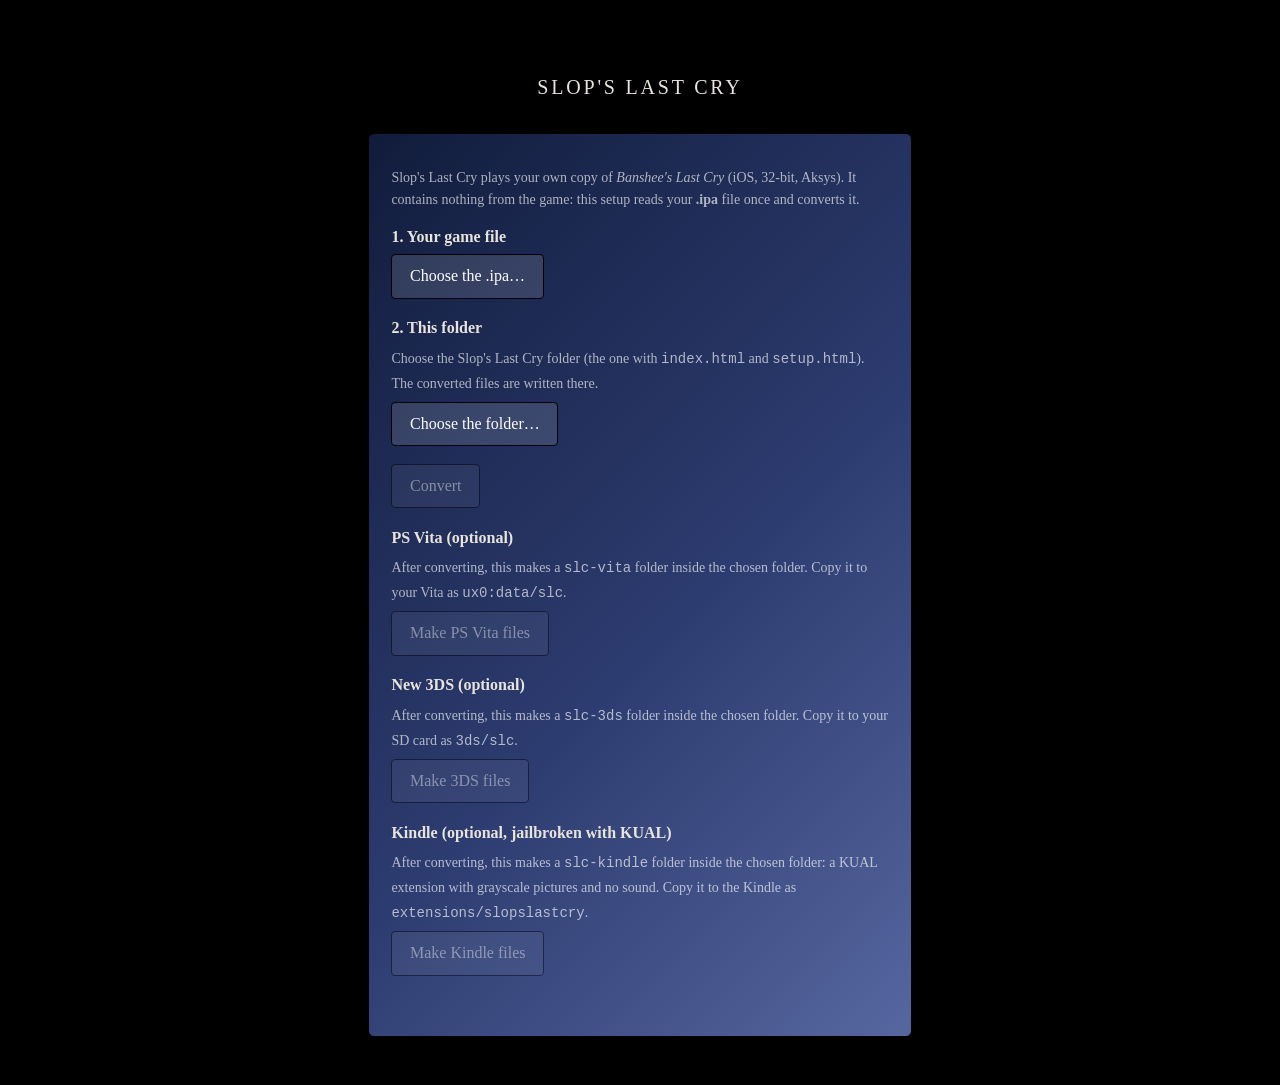
<file: web/setup.html>
<!doctype html>
<html lang="en">
<head>
<meta charset="utf-8">
<meta name="viewport" content="width=device-width, initial-scale=1, viewport-fit=cover">
<title>Slop's Last Cry: setup</title>
<style>
  html, body { margin: 0; background: #000; color: #e8e4dc; font: 16px/1.55 Georgia, "Times New Roman", serif; }
  main { max-width: 34em; margin: 0 auto; padding: 8vh 1.5em 3em; }
  h1 { font-weight: normal; letter-spacing: .14em; text-transform: uppercase; font-size: 20px; text-align: center; margin: 0 0 1.5em; }
  .box { background: linear-gradient(135deg, #111c3c, #2d3c70 55%, #56679f); border: 1px solid #000; border-radius: 6px; padding: 1.2em 1.4em; box-shadow: 0 2px 10px rgba(0,0,0,.6); }
  .step { margin: 0 0 1.1em; }
  .step b { display: block; margin-bottom: .3em; }
  button { font: inherit; color: #fff; background: rgba(255,255,255,.12); border: 1px solid #000; border-radius: 4px; padding: .55em 1.1em; cursor: pointer; }
  button:hover { background: rgba(255,255,255,.22); }
  button:disabled { opacity: .45; cursor: default; }
  .ok { color: #9fe0a0; }
  .bad { color: #ff8a80; }
  .muted { color: rgba(255,255,255,.65); font-size: 14px; }
  progress { width: 100%; height: 10px; margin: .6em 0 .2em; accent-color: #a8372c; }
  #status { min-height: 1.5em; }
  #warn { font-size: 13px; color: #ffcc80; white-space: pre-wrap; }
  a { color: #fff; }
</style>
</head>
<body>
<main>
  <h1>Slop's Last Cry</h1>
  <div class="box" id="ui">
    <p class="muted">Slop's Last Cry plays your own copy of <i>Banshee's Last Cry</i> (iOS, 32-bit, Aksys).
      It contains nothing from the game: this setup reads your <b>.ipa</b> file once and converts it.</p>
    <div id="pc" hidden>
      <div class="step"><b>1. Your game file</b>
        <button id="pickIpa">Choose the .ipa…</button> <span id="ipaName" class="muted"></span></div>
      <div class="step"><b>2. This folder</b>
        <span class="muted">Choose the Slop's Last Cry folder (the one with <code>index.html</code> and <code>setup.html</code>). The converted files are written there.</span><br>
        <button id="pickDir" style="margin-top:.4em">Choose the folder…</button> <span id="dirName" class="muted"></span></div>
      <div class="step"><button id="run" disabled>Convert</button></div>
      <div class="step"><b>PS Vita (optional)</b>
        <span class="muted">After converting, this makes a <code>slc-vita</code> folder inside the chosen folder. Copy it to your Vita as <code>ux0:data/slc</code>.</span><br>
        <button id="vita" disabled style="margin-top:.4em">Make PS Vita files</button></div>
      <div class="step"><b>New 3DS (optional)</b>
        <span class="muted">After converting, this makes a <code>slc-3ds</code> folder inside the chosen folder. Copy it to your SD card as <code>3ds/slc</code>.</span><br>
        <button id="n3ds" disabled style="margin-top:.4em">Make 3DS files</button></div>
      <div class="step"><b>Kindle (optional, jailbroken with KUAL)</b>
        <span class="muted">After converting, this makes a <code>slc-kindle</code> folder inside the chosen folder: a KUAL extension with grayscale pictures and no sound. Copy it to the Kindle as <code>extensions/slopslastcry</code>.</span><br>
        <button id="kindle" disabled style="margin-top:.4em">Make Kindle files</button></div>
    </div>
    <div id="android" hidden>
      <div class="step" id="obbInfo"></div>
      <div class="step"><button id="pickAndroid">Choose the .ipa…</button></div>
    </div>
    <div id="unsupported" hidden class="bad">This browser can't run the setup. Use Google Chrome or Microsoft Edge (version 103 or newer).</div>
    <progress id="bar" max="1" value="0" hidden></progress>
    <div id="status"></div>
    <div id="warn"></div>
  </div>
</main>
<script src="setup/alac.js"></script>
<script src="setup/convert.js"></script>
<script src="setup/vita.js"></script>
<script src="setup/n3ds.js"></script>
<script src="setup/kindle.js"></script>
<script>
(function () {
  const $ = (s) => document.querySelector(s);
  const NATIVE = window.SLCNative || null;
  const LABELS = { extracting: 'Extracting the game files', images: 'Converting images', 'engine images': 'Preparing interface images', 'story data': 'Reading the story', music: 'Converting music', movies: 'Preparing movies', 'vita story': 'PS Vita: story', 'vita images': 'PS Vita: pictures', 'vita music': 'PS Vita: sound', 'vita movies': 'PS Vita: movies', '3ds story': '3DS: story', '3ds images': '3DS: pictures', '3ds music': '3DS: sound', '3ds movies': '3DS: movies', 'kindle story': 'Kindle: story', 'kindle images': 'Kindle: pictures', 'kindle movies': 'Kindle: movie stills', done: 'Done' };
  const warns = [];
  function progress(m) {
    if (m.warn) { warns.push(m.warn); $('#warn').textContent = 'Warnings:\n' + warns.join('\n'); return; }
    $('#bar').hidden = false;
    $('#bar').value = m.n ? m.i / m.n : 0;
    $('#status').textContent = (LABELS[m.step] || m.step) + (m.n > 1 ? ' (' + m.i + ' of ' + m.n + ')' : '') + '…';
  }
  function fail(e) { $('#status').innerHTML = '<span class="bad">' + (e && e.message ? e.message : e) + '</span>'; console.error(e); }
  const supported = typeof AudioEncoder !== 'undefined' && typeof DecompressionStream !== 'undefined' && typeof CompressionStream !== 'undefined';
  if (!supported) { $('#unsupported').hidden = false; return; }

  if (NATIVE) {
    // ---------- Android: the app extracts the IPA/OBB natively, conversion runs here ----------
    $('#android').hidden = false;
    const found = NATIVE.findGame();
    $('#obbInfo').innerHTML = found
      ? 'Found your game file: <span class="ok">' + found.split('/').pop() + '</span><br><button id="useObb" style="margin-top:.4em">Use it</button>'
      : '<span class="muted">To skip choosing the file, you can also copy your .ipa as <code>main.1.' + NATIVE.packageName() + '.obb</code> into <code>Android/obb/' + NATIVE.packageName() + '/</code>.</span>';
    const fs = {
      list: async (d) => JSON.parse(NATIVE.list(d)),
      read: async (p) => { const r = await fetch(p.split('/').map(encodeURIComponent).join('/'), { cache: 'no-store' }); return r.ok ? new Uint8Array(await r.arrayBuffer()) : null; },
      write: async (p, d) => {
        if (typeof d === 'string') { NATIVE.writeText(p, d); return; }
        const CH = 3 << 20;   // pass binary data in 3 MB base64 pieces
        for (let o = 0, first = true; o < d.length || first; o += CH, first = false) {
          const part = d.subarray(o, o + CH); let s = '';
          for (let i = 0; i < part.length; i += 0x8000) s += String.fromCharCode.apply(null, part.subarray(i, i + 0x8000));
          NATIVE.writeBase64(p, btoa(s), !first);
        }
      }
    };
    // Update run (the app found files from an older setup): convert again what's already extracted.
    if (/[?&]update=1/.test(location.search)) {
      $('#android').hidden = true;
      $('#status').textContent = 'Updating your game files for this version…';
      (async () => {
        try {
          await SLCConvert.convertGame(fs, progress, { skipExisting: true });
          NATIVE.setupDone();
          location.replace('index.html');
        } catch (e) { fail(e); }
      })();
      return;
    }
    window.slcProgress = (i, n) => progress({ step: 'extracting', i, n });
    window.slcExtracted = async (err) => {
      if (err) return fail(err);
      try {
        await SLCConvert.convertGame(fs, progress);
        NATIVE.setupDone();
        $('#status').innerHTML = '<span class="ok">All set.</span>';
        location.replace('index.html');
      } catch (e) { fail(e); }
    };
    const start = (fromObb) => { $('#pickAndroid').disabled = true; const b = $('#useObb'); if (b) b.disabled = true; progress({ step: 'extracting', i: 0, n: 1 }); NATIVE.extract(!!fromObb); };
    if ($('#useObb')) $('#useObb').onclick = () => start(true);
    window.slcPicked = (ok) => { if (ok) start(false); };
    $('#pickAndroid').onclick = () => NATIVE.pickGame();
    return;
  }

  // ---------- PC (Chrome / Edge): write into the chosen folder ----------
  if (!window.showDirectoryPicker) { $('#unsupported').hidden = false; return; }
  $('#pc').hidden = false;
  let ipa = null, dir = null;
  const ready = () => { $('#run').disabled = !(ipa && dir); $('#vita').disabled = $('#n3ds').disabled = $('#kindle').disabled = !dir; };
  const input = document.createElement('input'); input.type = 'file'; input.accept = '.ipa,.obb,.zip';
  input.onchange = () => { ipa = input.files[0] || null; $('#ipaName').textContent = ipa ? ipa.name : ''; ready(); };
  $('#pickIpa').onclick = () => input.click();
  $('#pickDir').onclick = async () => {
    try {
      const d = await window.showDirectoryPicker({ mode: 'readwrite', id: 'slops-last-cry' });
      try { await d.getFileHandle('index.html'); } catch (e) { $('#dirName').innerHTML = '<span class="bad">That folder has no index.html. Choose the Slop\'s Last Cry folder.</span>'; return; }
      dir = d; $('#dirName').textContent = d.name; ready();
    } catch (e) { /* cancelled */ }
  };
  async function dirOf(path, create) {
    let h = dir; const parts = path.split('/').filter(Boolean);
    for (const p of parts) h = await h.getDirectoryHandle(p, { create });
    return h;
  }
  const fs = {
    list: async (d) => { const out = []; try { const h = await dirOf(d, false); for await (const [n, e] of h.entries()) if (e.kind === 'file') out.push(n); } catch (e) { } return out; },
    read: async (p) => {
      try { const i = p.lastIndexOf('/'); const h = await (await dirOf(p.slice(0, i + 1), false)).getFileHandle(p.slice(i + 1)); return new Uint8Array(await (await h.getFile()).arrayBuffer()); }
      catch (e) { return null; }
    },
    write: async (p, data) => {
      const i = p.lastIndexOf('/'); const h = await (await dirOf(p.slice(0, i + 1), true)).getFileHandle(p.slice(i + 1), { create: true });
      const w = await h.createWritable(); await w.write(data); await w.close();
    }
  };
  $('#vita').onclick = async () => {
    $('#vita').disabled = $('#run').disabled = true;
    try {
      await SLCVita.exportVita(fs, progress);
      $('#status').innerHTML = '<span class="ok">PS Vita files ready.</span> Copy the <b>slc-vita</b> folder to your Vita as <b>ux0:data/slc</b> (for example with VitaShell over USB or FTP), then install the .vpk.';
      $('#bar').value = 1;
    } catch (e) { fail(e); }
    ready();
  };
  $('#n3ds').onclick = async () => {
    $('#n3ds').disabled = $('#vita').disabled = $('#run').disabled = true;
    try {
      await SLC3DS.export3ds(fs, progress);
      $('#status').innerHTML = '<span class="ok">3DS files ready.</span> Copy the <b>slc-3ds</b> folder to your SD card as <b>3ds/slc</b>, and <b>slops-last-cry.3dsx</b> to <b>3ds/</b>, then start it from the Homebrew Launcher.';
      $('#bar').value = 1;
    } catch (e) { fail(e); }
    ready();
  };
  $('#kindle').onclick = async () => {
    $('#kindle').disabled = $('#n3ds').disabled = $('#vita').disabled = $('#run').disabled = true;
    try {
      await SLCKindle.exportKindle(fs, progress);
      $('#status').innerHTML = '<span class="ok">Kindle files ready.</span> Copy the <b>slc-kindle</b> folder to your Kindle as <b>extensions/slopslastcry</b>, then open KUAL and choose <b>Slop\'s Last Cry</b>.';
      $('#bar').value = 1;
    } catch (e) { fail(e); }
    ready();
  };
  $('#run').onclick = async () => {
    $('#run').disabled = $('#pickIpa').disabled = $('#pickDir').disabled = true;
    try {
      await SLCConvert.extractIpa(ipa, fs, progress);
      await SLCConvert.convertGame(fs, progress);
      $('#status').innerHTML = '<span class="ok">All set.</span> Open <b>index.html</b> in this folder to play (or <a href="index.html">play now</a>).';
      $('#bar').value = 1;
    } catch (e) { fail(e); $('#run').disabled = $('#pickIpa').disabled = $('#pickDir').disabled = false; }
  };
})();
</script>
</body>
</html>
</file>
